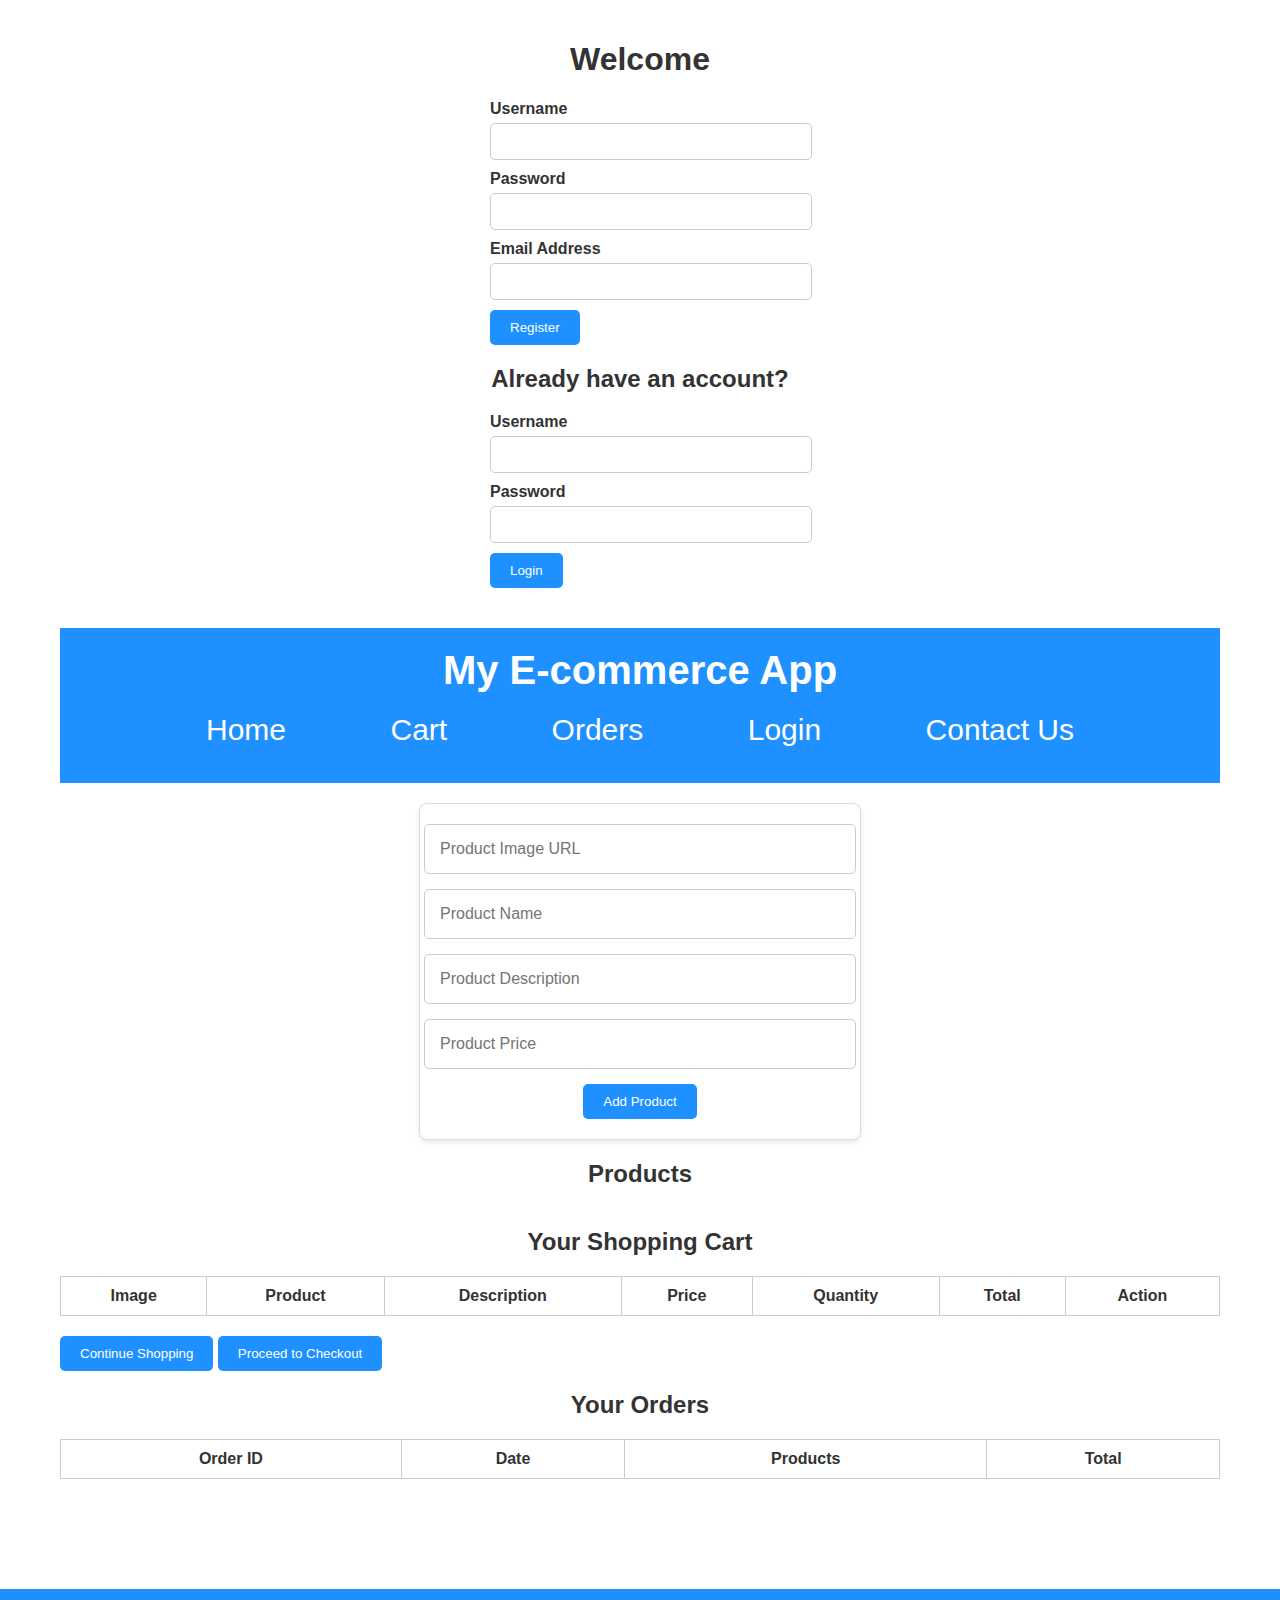
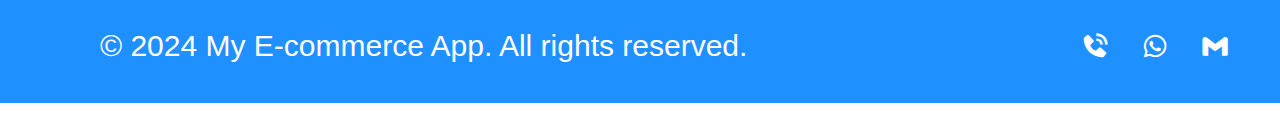
<file: auth.html>
<!DOCTYPE html>
<html lang="en">
<head>
    <meta charset="UTF-8">
    <meta name="viewport" content="width=device-width, initial-scale=1.0">
    <link href='https://unpkg.com/boxicons@2.1.4/css/boxicons.min.css' rel='stylesheet'>
    <link rel="stylesheet" href="style.css">
    <title>E-commerce</title>
</head>
<body>
    <div class="container">
        <div class="content">
            <div class="auth">
                <h1>Welcome</h1>

                <div class="register">
                    <form class="form" id="registerForm">
                        <label class="form_label" for="username">Username</label>
                        <input class="form_input" type="text" id="registerUsername" name="username" autocomplete="username" required />
                        <label class="form_label" for="password">Password</label>
                        <input class="form_input" type="password" id="registerPassword" name="password" autocomplete="new-password" required />
                        <label class="form_label" for="email">Email Address</label>
                        <input class="form_input" type="text" id="email" name="email" autocomplete="email" />
                        <button type="submit" id="register">Register</button>
            
                    </form>
                </div>
                <h2>Already have an account?</h2>
                <div id="login" class="login" style="display: block;">
                    <form class="form" id="loginForm">
                        <label class="form_label" for="username">Username</label>
                        <input class="form_input" type="text" id="loginUsername" name="loginUsername" autocomplete="username" required />
                        <label class="form_label" for="password">Password</label>
                        <input class="form_input" type="password" id="loginPassword" name="loginPassword" autocomplete="current-password" required />
                        <button type="submit" id="login">Login</button>

        
                    </form>
                </div>
            </div>
            <div class="main">
                <div class="header">
                    <h1>My E-commerce App</h1>
                    <nav>
                        <ul>
                            <li><a href="#home">Home</a></li>
                            <li><a href="#cart">Cart</a></li>
                            <li><a href="#orders">Orders</a></li>
                            <li><a href="#login">Login</a></li>
                            <li><a href="#contact">Contact Us</a></li>
                         </ul>
                    </nav>
                </div>
                <section class="products">

                    <form class="formm" id="addProductForm">
                        <input type="url" id="productImage" name="image" autocomplete="off" required placeholder="Product Image URL">
                        <input type="text" id="productName" name="name" autocomplete="off" required placeholder="Product Name">
                        <input type="text" id="productDescription" name="description" autocomplete="off" required placeholder="Product Description">
                        <input type="number" id="productPrice" name="price" autocomplete="off" required placeholder="Product Price">
                        
                        <button type="submit">Add Product</button>
                    </form>
                </section>
                <div id="home" class="productss">
                    <h2>Products</h2>
                    <div class="product-list"></div>
                </div>
                <section id="cart">
                    <h2>Your Shopping Cart</h2>
                    <table>
                        <thead>
                            <tr>
                                <th>Image</th>
                                <th>Product</th>
                                <th>Description</th>
                                <th>Price</th>
                                <th>Quantity</th>
                                <th>Total</th>
                                <th>Action</th>
                            </tr>
                        </thead>
                        <tbody>
                        </tbody>
                    </table>
                    <div class="cart-total"></div>
                    <div class="cart-actions">
                    <button class="btn-continue-shopping">Continue Shopping</button>
                    <button class="btn-checkout">Proceed to Checkout</button>
                </section>
                <section id="orders">
                    <h2>Your Orders</h2>
                    <table id="ordersTable">
                        <thead>
                            <tr>
                                <th>Order ID</th>
                                <th>Date</th>
                                <th>Products</th>
                                <th>Total</th>
                            </tr>
                        </thead>
                        <tbody>
                
                        </tbody>
                    </table>
            
    
                </section>
            </div>
            
        </div>
    </div>
    <footer>
        <p class="last">&copy; 2024 My E-commerce App. All rights reserved.</p>
        <div class="contact" id="contact">
            <i class='bx bxs-phone-call' ></i>
            <i class='bx bxl-whatsapp'></i>
            <i class='bx bxl-gmail' ></i>


        </div>
           
        
    </footer>
    <script src="script.js"></script>
</body>
</html>
</file>
<file: style.css>
body {
    font-family: Arial, sans-serif;
    margin: 0;
    padding: 0;
    background-color: white;
    color: #333;
}

.container {
    max-width: 1200px;
    margin: 0 auto;
    padding: 20px;
    background-color: white;
    margin-bottom: 50px;
}

.header {
    text-align: center;
    padding: 20px 0;
    background-color: dodgerblue;
    color: white;
}

.header h1 {
    margin: 0;
    font-size: 40px;
    margin-bottom: 20px;
}

.header nav ul {
    list-style: none;
    padding: 0;
}

.header nav ul li {
    display: inline;
    margin: 0 50px;
    font-size: 30px;
}

.header nav ul li a {
    color: white;
    text-decoration: none;
}

.auth, .main, .products, .productss, #cart, #orders {
    margin: 20px 0;
}

.auth h1, .auth h2, .productss h2, #cart h2, #orders h2 {
    text-align: center;
}

.form {
    max-width: 300px;
    margin: 0 auto;
}

.form_label {
    display: block;
    margin-bottom: 5px;
    font-weight: bold;
}

.form_input {
    width: 100%;
    padding: 10px;
    margin-bottom: 10px;
    border: 1px solid #ccc;
    border-radius: 5px;
}

button {
    padding: 10px 20px;
    background-color: dodgerblue;
    color: white;
    border: none;
    border-radius: 5px;
    cursor: pointer;
}

button:hover {
    background-color: #1e90ff;
}

.main {
    padding: 20px;
}

.products .formm {
    display: flex;
    flex-direction: column;
    align-items: center;
    max-width: 400px;
    margin: 0 auto;
    padding: 20px;
    background-color: white;
    border: 1px solid #ddd;
    border-radius: 8px;
    box-shadow: 0 2px 5px rgba(0, 0, 0, 0.1);
}

.products .formm input {
    width: 100%;
    padding: 15px;
    margin-bottom: 15px;
    border: 1px solid #ccc;
    border-radius: 5px;
    font-size: 1em;
}

.products .formm button {
    padding: 10px 20px;
    background-color: dodgerblue;
    color: white;
    border: none;
    border-radius: 5px;
    cursor: pointer;
    transition: background-color 0.3s;
    align-self: center;
}

.products .formm button:hover {
    background-color: #1e90ff;
}

.productss h2 {
    text-align: center;
    margin: 20px 0;
}

.product-list {
    display: flex;
    flex-wrap: wrap;
    justify-content: space-around;
    gap: 20px;
}

.product {
    background-color: white;
    border: 1px solid #ddd;
    border-radius: 8px;
    overflow: hidden;
    width: 200px;
    text-align: center;
    box-shadow: 0 2px 5px rgba(0, 0, 0, 0.1);
    transition: transform 0.2s;
}

.product:hover {
    transform: scale(1.05);
}

.product-image {
    width: 100%;
    height: auto;
    display: block;
}

.product-details {
    padding: 15px;
}

.product-details h3 {
    margin: 0;
    font-size: 1.2em;
    color: #333;
}

.product-details p {
    font-size: 0.9em;
    color: #777;
    margin: 10px 0;
}

.product-details span {
    font-size: 1em;
    color: #333;
    font-weight: bold;
}

.product button {
    margin: 10px 0;
    padding: 10px;
    background-color: #28a745;
    color: white;
    border: none;
    border-radius: 5px;
    cursor: pointer;
    transition: background-color 0.3s;
}

.product button:hover {
    background-color: #218838;
}

#cart table, #orders table {
    width: 100%;
    border-collapse: collapse;
    margin-bottom: 20px;
}

#cart th, #cart td, #orders th, #orders td {
    border: 1px solid #ccc;
    padding: 10px;
    text-align: center;
}

#cart img {
    width: 50px;
    height: 50px;
    object-fit: cover;
}

.quantity-input {
    width: 60px;
    padding: 5px;
    text-align: center;
    border: 1px solid #ccc;
    border-radius: 5px;
}

.remove-btn {
    padding: 5px 10px;
    background-color: #dc3545;
    color: white;
    border: none;
    border-radius: 5px;
    cursor: pointer;
    transition: background-color 0.3s;
}

.remove-btn:hover {
    background-color: #c82333;
}

.cart-total h3 {
    font-size: 1.5em;
    text-align: right;
    margin-top: 10px;
    color: #333;
}

footer {
    display: flex;
    padding: 10px 0;
    background-color: dodgerblue;
    color: #fff;
    position: relative;
    
    bottom: 20px;
    padding-left: 100px;
    justify-content: center;
}

#orders td:first-child {
    font-weight: bold;
    color: #333;
}

#orders td:nth-child(2) {
    color: #555;
}

#orders td:nth-child(3) {
    text-align: left;
    color: #777;
}

#orders td:nth-child(4) {
    font-weight: bold;
    color: #777;

}
.orders-table-body {
    max-height: 400px;
    overflow-y: auto;
}
.contact{
    margin-left: auto;
    display: flex;
    align-items: center;
    gap: 30px;
    padding-right: 50px;
    font-size: 30px;
}
.last{
    text-align: center;
    justify-content: center;
    display: flex;
    align-items: center;
    font-size: 30px;
}
</file>
